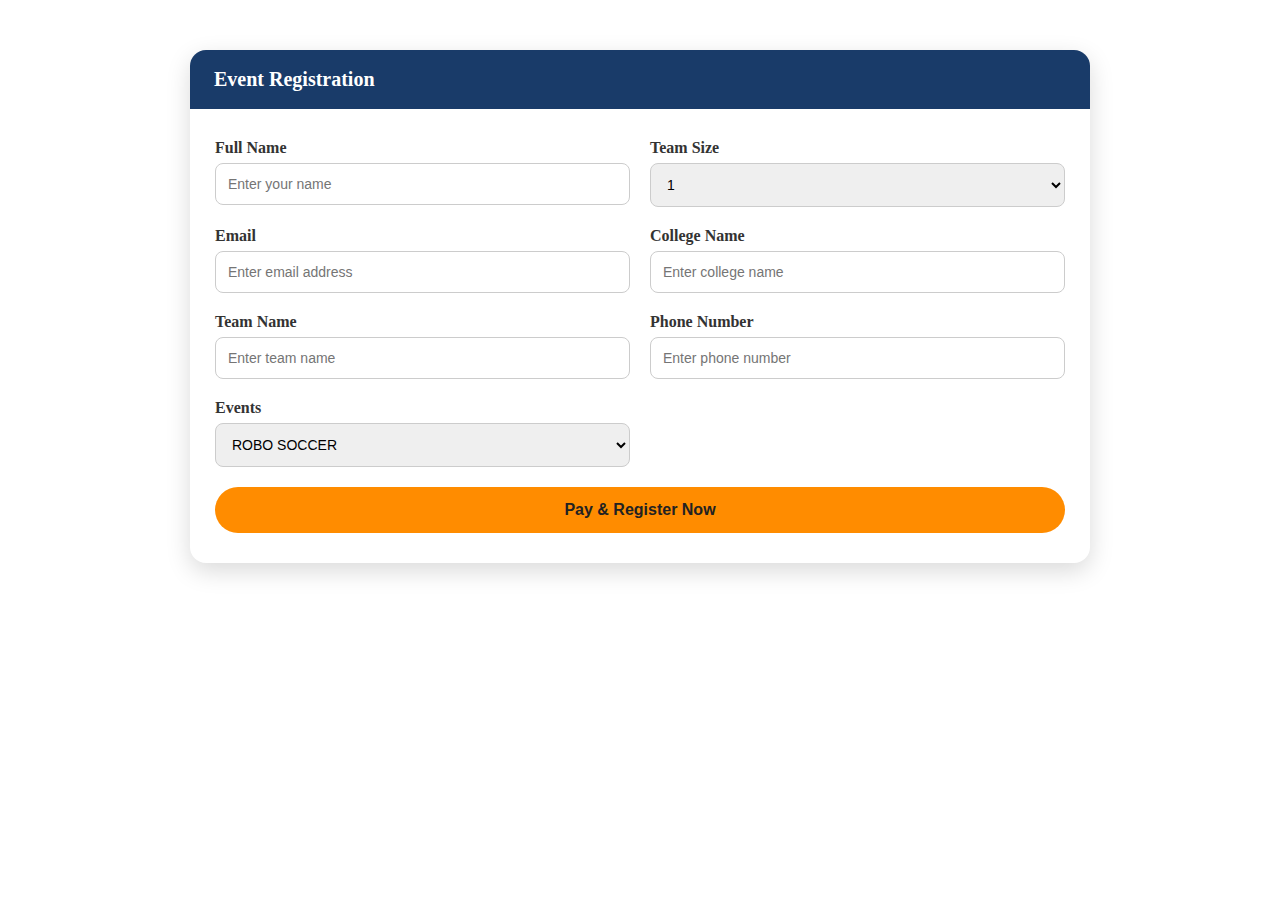
<file: register.html>
<!DOCTYPE html>
<html lang="en">
<head>
    <meta charset="UTF-8">
    <meta name="viewport" content="width=device-width, initial-scale=1.0">
    <title>Register</title>
    <link rel="stylesheet" href="/css/Registration.css">
</head>
<body>
    <div class="register-section">

  <div class="register-head">
    <h3>Event Registration</h3>
  </div>

  <form class="register-form">

    <div class="form-group">
      <label>Full Name</label>
      <input type="text" placeholder="Enter your name" required class="name">
    </div>

    <div class="form-group">
      <label>Team Size</label>
      <select name="Number of teammates" class="teamsize">
        <option value="1">1</option>
        <option value="2">2</option>
        <option value="3">3</option>
        <option value="4">4</option>
        <option value="5">5</option>
      </select>
    </div>

    <div class="form-group">
      <label>Email</label>
      <input type="email" placeholder="Enter email address" required class="email">
    </div>

    <div class="form-group">
      <label>College Name</label>
      <input type="text" placeholder="Enter college name" required class="collegename">
    </div>

    <div class="form-group">
      <label>Team Name</label>
      <input type="text" placeholder="Enter team name" required class="teamname">
    </div>

    <div class="form-group">
      <label>Phone Number</label>
      <input type="tel" placeholder="Enter phone number" required class="phonenumber">
    </div>

    <div class="form-group">
      <label >Events</label>
      <select name="Event" class="event">
        <option value="RoboSoccer">ROBO SOCCER</option>
        <option value="RoboSumo">ROBO SUMO</option>
        <option value="RcRacing">RC RACING</option>
        <option value="LineFollower">LINE FOLLOWER</option>
        <option value="RoboRun">ROBO RUN</option>
        <option value="GameVerse">GAME VERSE</option>

      </select>
    </div>

    <button type="submit" class="submit-btn">Pay & Register Now</button>

  </form>
</div>
<div class="message"></div>
<script src="https://checkout.razorpay.com/v1/checkout.js"></script>
<script src="/js/registration.js"></script>
</body>
</html>
</file>
<file: css/Registration.css>
.register-section {
  max-width: 900px;
  margin: 50px auto;
  background: #ffffff;
  border-radius: 16px;
  overflow: hidden;
  box-shadow: 0 8px 25px rgba(0, 0, 0, 0.15);
}

.register-head {
  background: #193b69;
  padding: 18px 24px;
}

.register-head h3 {
  color: #fff;
  margin: 0;
  font-size: 20px;
}

.register-form {
  padding: 30px 25px;
  display: grid;
  grid-template-columns: repeat(2, 1fr);
  gap: 20px;
}

.form-group {
  display: flex;
  flex-direction: column;
}
.form-group select{
  padding: 12px;
  border-radius: 8px;
   border: 1px solid #ccc;
   font-size: 14px;
   outline: none;
}
.form-group select:focus{
  border-color: #ff8c00;
}

.form-group label {
  font-weight: 600;
  margin-bottom: 6px;
  color: #333;
}

.form-group input {
  padding: 12px;
  border-radius: 8px;
  border: 1px solid #ccc;
  font-size: 14px;
  outline: none;
}

.form-group input:focus {
  border-color: #ff8c00;
}

/* BUTTON */
.submit-btn {
  grid-column: span 2;
  padding: 14px;
  border-radius: 30px;
  border: none;
  background: #ff8c00;
  color: #222;
  font-size: 16px;
  font-weight: bold;
  cursor: pointer;
  transition: transform 0.3s ease, box-shadow 0.3s ease;
}

.submit-btn:hover {
  transform: translateY(-2px);
  box-shadow: 0 6px 15px rgba(255, 140, 0, 0.4);
}

.submit-btn:active {
  transform: translateY(0);
}
@media (max-width: 700px) {
  .register-form {
    grid-template-columns: 1fr;
  }

  .submit-btn {
    grid-column: span 1;
  }
}
</file>
